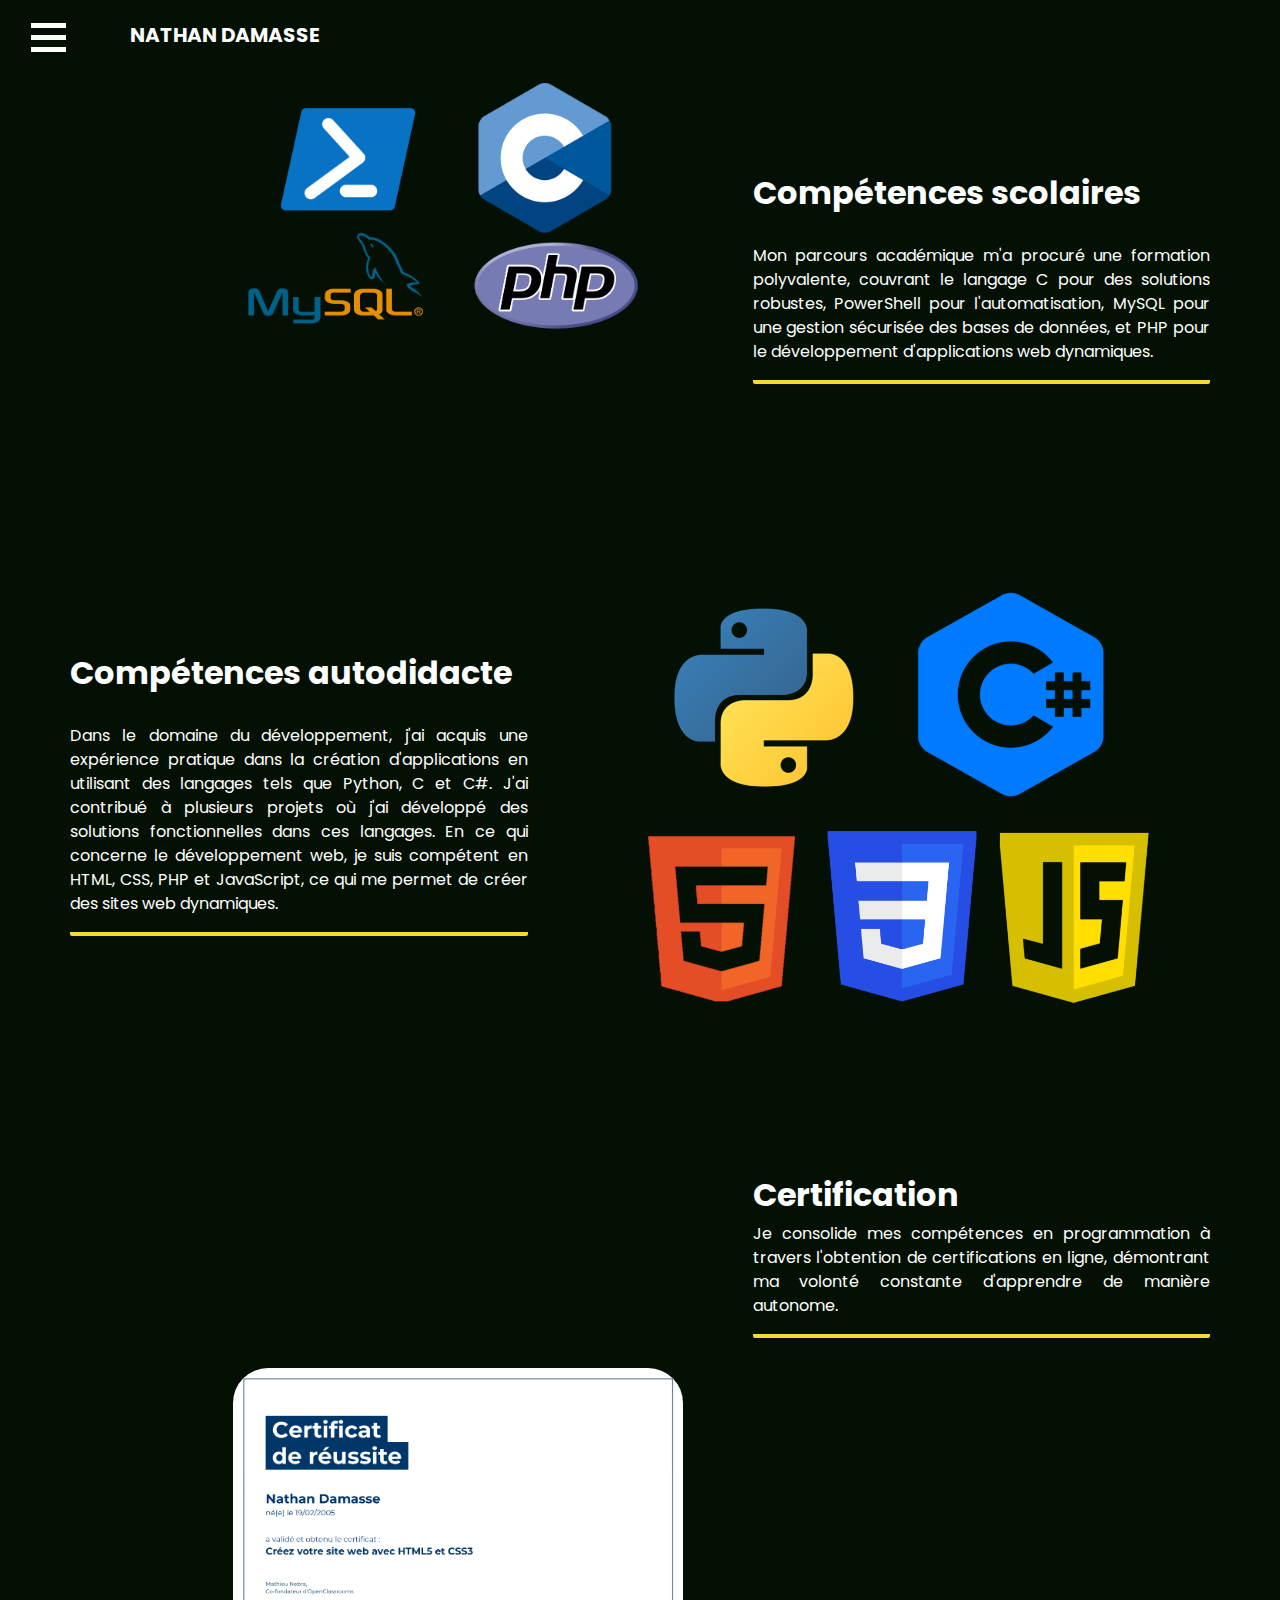
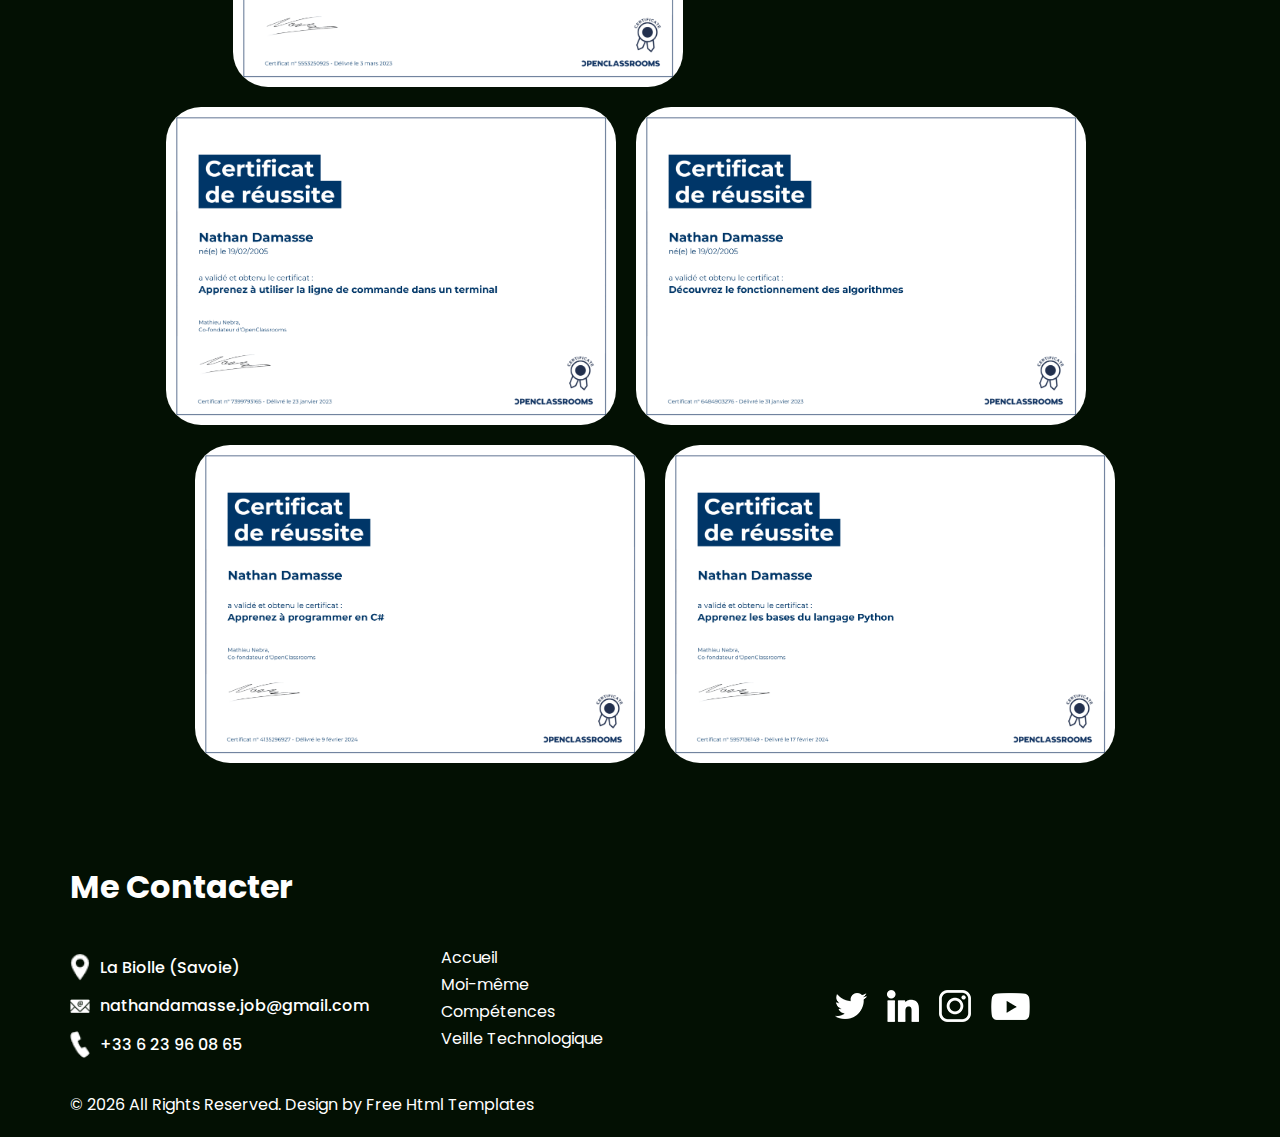
<file: gallery.html>
<!DOCTYPE html>
<html lang="fr">

<head>
  <!-- Basic -->
  <meta charset="utf-8" />
  <meta http-equiv="X-UA-Compatible" content="IE=edge" />
  <!-- Mobile Metas -->
  <meta name="viewport" content="width=device-width, initial-scale=1, shrink-to-fit=no" />
  <!-- Site Metas -->
  <meta name="keywords" content="" />
  <meta name="description" content="" />
  <meta name="author" content="" />

  <title>Compétences</title>

  <!-- slider stylesheet -->
  <link rel="stylesheet" type="text/css" href="https://cdnjs.cloudflare.com/ajax/libs/OwlCarousel2/2.3.4/assets/owl.carousel.min.css" />

  <!-- bootstrap core css -->
  <link rel="stylesheet" type="text/css" href="css/bootstrap.css" />

  <!-- Custom styles for this template -->
  <link href=" css/style.css" rel="stylesheet" />
  <!-- responsive style -->
  <link href="css/responsive.css" rel="stylesheet" />
</head>

<body class="sub_page">
  <div class="hero_area">
    <!-- header section strats -->
    <header class="header_section">
      <div class="container-fluid">
        <nav class="navbar navbar-expand-lg custom_nav-container d-block">
          <div class="main_nav_menu">
            <div class="fk_width">
              <div class="custom_menu-btn">
                <button onclick="openNav()">
                  <span class="s-1"> </span>
                  <span class="s-2"> </span>
                  <span class="s-3"> </span>
                </button>
              </div>
              <div id="myNav" class="overlay">
                <div class="overlay-content">
                  <a class="" href="index.html">Accueil <span class="sr-only">(current)</span></a>
                  <a class="" href="moi-meme.html">Moi-même </a>
                  <a class="" href="gallery.html">Compétences </a>
                  <a class="" href="blog.html">Veille Technologique </a>
                </div>
              </div>
            </div>
            <a class="navbar-brand" href="index.html">
              <span>
                Nathan DAMASSE
              </span>
            </a>
            
          </div>
        </nav>
      </div>
    </header>
    <!-- end header section -->
  </div>


  <!-- gallery section -->
  <section class="about_section layout_padding-bottom">
    <div class="img-box">
      <!-- Ajout de la classe "competence" à l'image -->
      <img src="images/competence.png" class="competence-bts" alt="" />
    </div>
    <div class="container">
      <div class="row">
        <div class="col-lg-5 ml-auto">
          <div class="ecole">
            <div class="heading_container">
              <h2>
                Compétences scolaires
              </h2>
              <p>
                <br>
                Mon parcours académique m'a procuré une formation polyvalente, couvrant le langage C pour des solutions robustes, PowerShell pour l'automatisation, MySQL pour une gestion sécurisée des bases de données, et PHP pour le développement d'applications web dynamiques.
              </p>
            </div>
          </div>
        </div>
      </div>
    </div>
  </section>
  
  <section class="about_section layout_padding-bottom">
    <div class="container">
      <div class="img-box">
        <img src="images/competence-img.png" class="competence-img" alt="" />
      </div>
      <div class="row">
        <div class="col-md-5">
            <div class="competence">
              <div class="heading_container">
                <h2>
                  Compétences autodidacte
                </h2>
                <p>
                  <br>Dans le domaine du développement, j'ai acquis une expérience pratique dans la création d'applications en utilisant des langages tels que Python, C et C#. J'ai contribué à plusieurs projets où j'ai développé des solutions fonctionnelles dans ces langages. En ce qui concerne le développement web, je suis compétent en HTML, CSS, PHP et JavaScript, ce qui me permet de créer des sites web dynamiques.
                </p>
              </div>
            </div>
        </div>
      </div>
    </div>
  </section>
  
  <section class="gallery_section layout_padding">
    <div class="container">
      <div class="row">
        <div class="col-lg-5 ml-auto">
          <div class="certification">
            <div class="heading_container">
              <h2>
                Certification
              </h2>
              <p>
                Je consolide mes compétences en programmation à travers l'obtention de certifications en ligne, démontrant ma volonté constante d'apprendre de manière autonome.
              </p>
            </div>
          </div>
        </div>
      </div>
    </div>
    <div class="gallery_container">
      <div class="container">
        <div class="gallery_box">
          <div class="box b1">
            <div class="img-box">
              <img src="images/gallery-1.png" alt="" />
            </div>
          </div>
          <div class="box b2">
            <div class="img-box">
              <img src="images/gallery-2.png" alt="" />
            </div>
            <div class="img-box">
              <img src="images/gallery-3.png" alt="" />
            </div>
          </div>
          <div class="box b3">
            <div class="img-box">
              <img src="images/gallery-4.png" alt="" />
            </div>
            <div class="img-box">
              <img src="images/gallery-5.png" alt="" />
            </div>
          </div>
        </div>
      </div>
    </div>
  </section>

  <!-- end gallery section -->

  <!-- info section -->

  <section class="info_section ">
    <div class="info_container layout_padding-top">
      <div class="container">
        <div class="heading_container">
          <h2>
            Me Contacter
          </h2>
        </div>
        <div class="info_main">
          <div class="row">
            <div class="col-md-4 col-lg-3">
              <div class="info_contact ">
                <a href="https://maps.app.goo.gl/idgFPx5pJXwn77fRA" target="_blank" class="link-box">
                  <div class="img-box">
                    <img src="images/location.png" alt="" />
                  </div>
                  <div class="detail-box">
                    <h6>
                      La Biolle (Savoie)
                    </h6>
                  </div>
                </a>
                <a href="mailto:nathandamasse.job@gmail.com" class="link-box">
                  <div class="img-box">
                    <img src="images/mail.png" alt="" />
                  </div>
                  <div class="detail-box">
                    <h6>
                      nathandamasse.job@gmail.com
                    </h6>
                  </div>
                </a>
                <a href="tel:+33623960865" class="link-box">
                  <div class="img-box">
                    <img src="images/call.png" alt="" />
                  </div>
                  <div class="detail-box">
                    <h6>
                      +33 6 23 96 08 65
                    </h6>
                  </div>
                </a>
              </div>
            </div>
            <div class="col-md-2 col-lg-3">
              <div class="info_link-box">
                <ul>
                  <li class=" ">
                    <a class="" href="index.html">Accueil <span class="sr-only">(current)</span></a>
                  </li>
                  <li class="">
                    <a class="" href="moi-meme.html">Moi-même </a>
                  </li>
                  <li class="">
                    <a class="" href="gallery.html">Compétences </a>
                  </li>
                  <li class="">
                    <a class="" href="blog.html">Veille Technologique </a>
                  </li>
                </ul>
              </div>
            </div>
            <div class="col-md-6 ">
              <div class="social_box">
                <a href="https://twitter.com/Nathan_DAMASSE" target="_blank">
                  <img src="images/twitter.png" alt="" />
                </a>
                <a  href="https://linkedin.com/in/nathan-damasse" target="_blank">
                  <img src="images/linkedin.png" alt="" />
                </a>
                <a href="https://www.instagram.com/nathan_damasse/" target="_blank">
                  <img src="images/instagram.png" alt="" />
                </a>
                <a href="https://www.youtube.com/channel/UCcuRMPHTASY5monI_ZyoPIA" target="_blank">
                  <img src="images/youtube.png" alt="" />
                </a>
              </div>
            </div>
          </div>
        </div>
      </div>
    </div>
  </section>

  <!-- end info section -->

  <!-- footer section -->
  <footer class="footer_section ">
    <div class="container">
      <p>
        &copy; <span id="displayYear"></span> All Rights Reserved. Design by
        <a href="https://html.design/">Free Html Templates</a>
      </p>
    </div>
  </footer>
  <!-- footer section -->

  <script src="js/jquery-3.4.1.min.js"></script>
  <script src="js/bootstrap.js"></script>
  <script src="https://cdnjs.cloudflare.com/ajax/libs/OwlCarousel2/2.3.4/owl.carousel.min.js"></script>
  <script src="js/custom.js"></script>
</body>

</html>
</file>
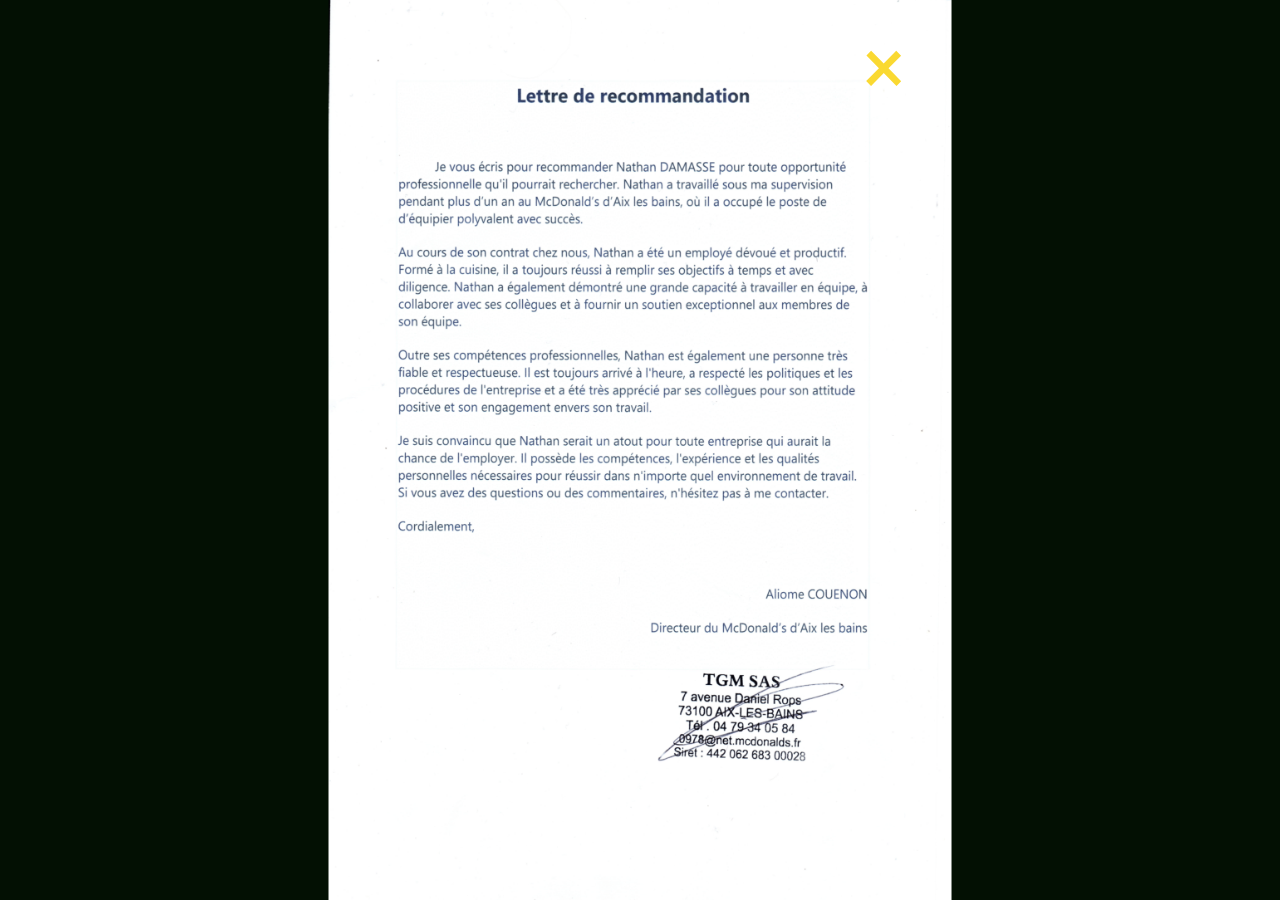
<file: photo-2.html>
<!DOCTYPE html>
<html lang="en">

<head>
  <!-- Basic -->
  <meta charset="utf-8" />
  <meta http-equiv="X-UA-Compatible" content="IE=edge" />
  <!-- Mobile Metas -->
  <meta name="viewport" content="width=device-width, initial-scale=1, shrink-to-fit=no" />
  <!-- Site Metas -->
  <meta name="keywords" content="" />
  <meta name="description" content="" />
  <meta name="author" content="" />

  <title>Picstudio</title>

  <!-- slider stylesheet -->
  <link rel="stylesheet" type="text/css" href="https://cdnjs.cloudflare.com/ajax/libs/OwlCarousel2/2.3.4/assets/owl.carousel.min.css" />

  <!-- bootstrap core css -->
  <link rel="stylesheet" type="text/css" href="css/bootstrap.css" />

  <!-- Custom styles for this template -->
  <link href="css/style.css" rel="stylesheet" />
  <!-- responsive style -->
  <link href="css/responsive.css" rel="stylesheet" />

  <!-- Style for full-size image -->
  <style>
    body {
      margin: 0;
      overflow: hidden;
    }

    .image-container {
      position: relative;
      width: 100%;
      height: 100vh;
    }

    img {
      max-width: 100%;
      max-height: 100%;
      width: auto;
      height: auto;
      position: absolute;
      top: 50%;
      left: 50%;
      transform: translate(-50%, -50%);
    }

    .closebtn {
      position: absolute;
      top: 10px;
      right: 29%;
      font-size: 80px;
      cursor: pointer;
      color: #fad932;
      z-index: 1;
      transition: transform 1s ease-in-out;
    }

    /* Rotation animation on hover */
    .closebtn:hover {
      transform: scale(1.2) rotate(90deg);
    }

    @media (max-width: 767px) {
      .closebtn {
        font-size: 40px; /* Reduced size by 50% for phones */
        right: 3%;
        top: 10%;
      }
    }
  </style>
</head>

<body class="">
  <div class="image-container">
    <!-- Inserted image -->
    <img src="images/blog-1.png" alt="Blog Image">

    <!-- Close button -->
    <div class="closebtn" onclick="goToBlogPage()">&times;</div>
  </div>

  <!-- Your existing JavaScript imports -->
  <script src="js/jquery-3.4.1.min.js"></script>
  <script src="js/bootstrap.js"></script>
  <script src="https://cdnjs.cloudflare.com/ajax/libs/OwlCarousel2/2.3.4/owl.carousel.min.js"></script>
  <script src="js/custom.js"></script>

  <!-- JavaScript to navigate to the blog page -->
  <script>
    function goToBlogPage() {
      window.location.href = 'blog.html';
    }
  </script>
</body>

</html>
</file>
<file: css/style.css>
@import url("https://fonts.googleapis.com/css2?family=Open+Sans:wght@400;700&family=Poppins:wght@400;500;700&display=swap");
@font-face {
  font-family: "Andale Mono";
  src: url(../fonts/AndaleMono.ttf);
}

html {
  scroll-behavior: smooth;
  overflow-x: hidden;
}

body {
  font-family: "Poppins", sans-serif;
  color: #ffffff;
  background-color: #031003;
}

.layout_margin {
  margin-top: 90px;
  margin-bottom: 90px;
}

.layout_padding {
  padding-top: 120px;
  padding-bottom: 120px;
}

.layout_padding2 {
  padding-top: 45px;
  padding-bottom: 45px;
}

.layout_padding2-top {
  padding-top: 45px;
}

.layout_padding2-bottom {
  padding-bottom: 45px;
}

.layout_padding-top {
  padding-top: 120px;
}

.layout_padding-bottom {
  padding-bottom: 120px;
}

.heading_container {
  display: -webkit-box;
  display: -ms-flexbox;
  display: flex;
  -webkit-box-orient: vertical;
  -webkit-box-direction: normal;
      -ms-flex-direction: column;
          flex-direction: column;
  -webkit-box-align: start;
      -ms-flex-align: start;
          align-items: flex-start;
  color: #ffffff;
}

.heading_container h2 {
  font-weight: bold;
}

.heading_container a {
  display: inline-block;
  background: #fad932;
  color: #000000;
  padding: 10px 35px;
  border-radius: 30px;
  border: 1px solid #fad932;
  -webkit-transition: all 0.3s;
  transition: all 0.3s;
  text-transform: uppercase;
  margin-top: 15px;
}

.heading_container a:hover {
  background: transparent;
  color: #fad932;
}

@-webkit-keyframes hueAnimate {
  0% {
    -webkit-filter: hue-rotate(0deg);
            filter: hue-rotate(0deg);
  }
  100% {
    -webkit-filter: hue-rotate(360deg);
            filter: hue-rotate(360deg);
  }
}

@keyframes hueAnimate {
  0% {
    -webkit-filter: hue-rotate(0deg);
            filter: hue-rotate(0deg);
  }
  100% {
    -webkit-filter: hue-rotate(360deg);
            filter: hue-rotate(360deg);
  }
}

/*header section*/
.hero_area {
  position: relative;
}

.sub_page .info_section .social_box {
  -webkit-filter: invert(100%);
          filter: invert(100%);
}

.header_section .container-fluid {
  padding-right: 25px;
  padding-left: 25px;
}

.header_section .nav_container {
  margin: 0 auto;
}

.custom_nav-container.navbar-expand-lg .navbar-nav .nav-link img {
  width: 22px;
  margin-right: 15px;
}

.custom_nav-container.navbar-expand-lg .navbar-nav .nav-link {
  padding: 0px 25px;
  color: #fefeff;
  text-align: center;
  font-family: "Roboto", sans-serif;
}

.custom_menu-btn {
  z-index: 9;
  position: absolute;
  left: 0;
  top: 15px;
}

.custom_menu-btn button {
  outline: none;
  border: none;
  background-color: transparent;
}

.custom_menu-btn span {
  display: block;
  width: 35px;
  height: 5px;
  background-color: #fff;
  margin: 7px 0;
  -webkit-transition: all 0.3s;
  transition: all 0.3s;
}

.custom_menu-btn .s-2 {
  -webkit-transition: 73% 0.1s;
  transition: 73% 0.1s;
}

.overlay.menu_width {
  width: 25%; /* Ajustez cette valeur à votre largeur préférée */
  transition: width 0.3s; /* Ajout d'une transition pour une animation fluide */
}

.overlay-content.menu_width {
  width: 25%; /* Ajustez cette valeur à votre largeur préférée */
}

.custom_menu-btn.menu_btn-style {
  left: 26%; /* Ajustez cette valeur pour correspondre à la largeur du menu */
}

/* Nouvelles règles pour le bouton lorsqu'il est dans le menu */
.overlay.menu_width .custom_menu-btn.menu_btn-style {
  left: 0;
}

.menu_btn-style {
  position: fixed;
  left: 22px;
  top: 15px;
}

.menu_btn-style button {
  -webkit-transform: translateX(14px);
          transform: translateX(14px);
}

.menu_btn-style button .s-1 {
  -webkit-transform: rotate(45deg) translateY(17px);
          transform: rotate(45deg) translateY(17px);
}

.menu_btn-style button .s-2 {
  -webkit-transform: translateX(-100px);
          transform: translateX(-100px);
}

.menu_btn-style button .s-3 {
  -webkit-transform: rotate(-45deg) translateY(-17px);
          transform: rotate(-45deg) translateY(-17px);
}

.position-unset {
  position: unset;
}

.navbar-expand-lg .navbar-collapse {
  -webkit-box-flex: 0;
      -ms-flex-positive: 0;
          flex-grow: 0;
}

.overlay {
  height: 100%;
  width: 0;
  position: fixed;
  z-index: 1;
  top: 0;
  left: 0;
  background: #1e2828;
  overflow-x: hidden;
  -webkit-transition: 0.5s;
  transition: 0.5s;
}

.overlay .closebtn {
  position: absolute;
  top: 0;
  right: 30px;
  font-size: 60px;
}

.overlay a {
  display: inline-block;
  padding: 10px 15px;
  text-decoration: none;
  font-size: 18px;
  text-transform: uppercase;
  color: #fad932;
  margin: 10px 0;
  display: block;
  -webkit-transition: 0.3s;
  transition: 0.3s;
  border: 1.5px solid #ffffff;
  border-radius: 5px;
  width: 220px;
}

.overlay a:hover {
  border-color: transparent;
  background-color: #fad932;
}

.overlay-content {
  position: relative;
  top: 20%;
  width: 100%;
  text-align: center;
  margin-top: 30px;
  display: -webkit-box;
  display: -ms-flexbox;
  display: flex;
  -webkit-box-orient: vertical;
  -webkit-box-direction: normal;
      -ms-flex-direction: column;
          flex-direction: column;
  -webkit-box-align: center;
      -ms-flex-align: center;
          align-items: center;
}

@media only screen and (max-width: 768px) {
  .overlay.menu_width {
    width: 100%; /* Utiliser 100% de la largeur sur les petits écrans */
  }

  .custom_menu-btn.menu_btn-style {
    left: 22px; /* Ajustez la position pour les petits écrans */
  }

  .overlay.menu_width .custom_menu-btn.menu_btn-style {
    left: 22px; /* Ajustez la position pour les petits écrans */
  }
}

.menu_width {
  width: 100%;
}

.scroll-y-hidden {
  overflow-y: hidden;
}

a,
a:hover,
a:focus {
  text-decoration: none;
}

a:hover,
a:focus {
  color: initial;
}

.btn,
.btn:focus {
  outline: none !important;
  -webkit-box-shadow: none;
          box-shadow: none;
}

.fk_width {
  width: 105px;
}

.custom_nav-container .nav_search-btn {
  background-image: url(../images/search-icon.png);
  background-size: 18px;
  background-repeat: no-repeat;
  width: 35px;
  height: 35px;
  padding: 0;
  border: none;
  background-position: center;
}

.navbar-brand {
  display: -webkit-box;
  display: -ms-flexbox;
  display: flex;
}

.navbar-brand span {
  color: #ffffff;
  font-weight: bold;
  text-transform: uppercase;
}

.custom_nav-container {
  z-index: 99999;
  padding: 15px 0;
  -webkit-box-pack: start;
      -ms-flex-pack: start;
          justify-content: flex-start;
}

.custom_nav-container .navbar-toggler {
  outline: none;
}

.custom_nav-container .navbar-toggler .navbar-toggler-icon {
  background-image: url(../images/menu.png);
  background-size: 55px;
}

.main_nav_menu {
  display: -webkit-box;
  display: -ms-flexbox;
  display: flex;
}

.user_option {
  display: -webkit-box;
  display: -ms-flexbox;
  display: flex;
  -webkit-box-align: center;
      -ms-flex-align: center;
          align-items: center;
  margin-left: 45px;
}

.user_option a {
  display: -webkit-box;
  display: -ms-flexbox;
  display: flex;
  -webkit-box-align: center;
      -ms-flex-align: center;
          align-items: center;
  margin-right: 35px;
  color: #ffffff;
  text-transform: uppercase;
}

.user_option a img {
  width: 20px;
  margin-right: 10px;
}

.user_option a span {
  color: #ffffff;
}

/*end header section*/
.slider_section {
  padding-top: 45px;
}

.slider_section #carouselExampleIndicators {
  -webkit-box-flex: 1;
      -ms-flex: 1;
          flex: 1;
}

.slider_section .detail-box {
  color: #ffffff;
  margin-top: 75px;
  
}

.slider_section .detail-box h1 {
  font-size: 3rem;
  font-family: "Andale Mono";
}

.slider_section .detail-box p {
  margin-top: 15px;
}

.slider_section .detail-box a {
  display: inline-block;
  background: #fad932;
  color: #000000;
  padding: 10px 25px;
  border-radius: 30px;
  border: 1px solid #fad932;
  -webkit-transition: all 0.3s;
  transition: all 0.3s;
  text-transform: uppercase;
  margin-top: 35px;
}

.slider_section .detail-box a:hover {
  background: transparent;
  color: #fad932;
}

.slider_section .img-box {
  margin-top: -125px;
}

.slider_section .img-box img {
  width: 80%;
}

.slider_section .img-box::before {
  content: "";
  position: absolute;
  top: -135px;
  left: 0;
  width: 100%;
  height: 100%;
  background: -webkit-gradient(linear, left top, left bottom, from(#000000), color-stop(transparent), to(transparent));
  background: linear-gradient(to bottom, #000000, transparent, transparent);
  z-index: 1;
  display: none;
}

.slider_section .carousel_control-box {
  display: -webkit-box;
  display: -ms-flexbox;
  display: flex;
  -webkit-box-align: center;
      -ms-flex-align: center;
          align-items: center;
  margin-top: 45px;
}

.slider_section .carousel_btn-container {
  width: 95px;
  min-width: 95px;
  display: -webkit-box;
  display: -ms-flexbox;
  display: flex;
  -webkit-box-pack: justify;
      -ms-flex-pack: justify;
          justify-content: space-between;
  z-index: 999;
}

.slider_section .carousel_btn-container .carousel-control-prev,
.slider_section .carousel_btn-container .carousel-control-next {
  position: unset;
  width: 45px;
  height: 45px;
  border: none;
  border-radius: 100%;
  opacity: 1;
  background-repeat: no-repeat;
  background-size: 10px;
  background-position: center;
  border: 1.5px solid #ffffff;
  background-color: transparent;
}

.slider_section .carousel_btn-container .carousel-control-prev:hover,
.slider_section .carousel_btn-container .carousel-control-next:hover {
  background-color: #fad932;
  border-color: transparent;
}

.slider_section .carousel_btn-container .carousel-control-prev {
  background-image: url(../images/prev.png);
}

.slider_section .carousel_btn-container .carousel-control-next {
  background-image: url(../images/next.png);
}

.slider_section .carousel-indicators {
  width: 550px;
  min-width: 550px;
  position: relative;
  margin: 0;
  margin-left: 35px;
  -webkit-box-pack: justify;
      -ms-flex-pack: justify;
          justify-content: space-between;
}

.slider_section .carousel-indicators::before {
  content: "";
  width: calc(100% - 75px);
  height: 1px;
  position: absolute;
  top: 50%;
  left: calc(50% - 8px);
  -webkit-transform: translate(-50%, -50%);
          transform: translate(-50%, -50%);
  background-color: #ffffff;
}


.slider_section .carousel-indicators .ol_design {
  width: 20px;
  height: 20px;
  position: absolute;
  top: 50%;
  left: calc(0% + 35px);
  -webkit-transform: translate(-50%, -50%);
          transform: translate(-50%, -50%);
  border-radius: 100%;
  background-color: #fad932;
  -webkit-transition: all .3s;
  transition: all .3s;
  z-index: 2;
}

.slider_section .carousel-indicators li {
  height: auto;
  border: none;
  opacity: 1;
  color: #ffffff;
  text-indent: 0;
  background-color: transparent;
}

.about_section .detail-box {
  text-align: justify;
  margin: 40% auto;
  position: relative;
  z-index: 2;
  border-bottom: 4px solid #fad932;
  border-radius: 2px;
  margin-bottom: 0%;
}

.about_section .competence {
  text-align: justify;
  margin: 60% auto;
  position: relative;
  z-index: 2;
  border-bottom: 4px solid #fad932;
  border-radius: 2px;
  margin-bottom: 0%;
}

.about_section .ecole {
  text-align: justify; /* Changer la justification à "center" */
  margin: 50% 0; /* Ajuster la marge pour un meilleur positionnement */
  margin-bottom: 30%;
  position: relative;
  z-index: 2;
  border-bottom: 4px solid #fad932;
  border-radius: 2px;
  margin-bottom: 0%;
}


.about_section .img-box {
  width: 90%;
  margin: 0 auto 0;
  position: relative;
  background-repeat: no-repeat;
  margin-top: -125px;
  margin-bottom: 0%;
}


.about_section .img-box .competence-img {
  position: absolute;
  width: 100%;
  padding-left: 50%;
  padding-bottom: 0%;
  padding-top: 20%;
  margin-bottom: 0%;
}

.about_section .img-box .ecole-img {
  position: absolute;
  width: 80%;
  padding-right: 50%;
  padding-bottom: 0%;
  margin-left: 10%;
  padding-top: 5%;
  margin-bottom: 0%;
}



.about_section .img-box .about-img {
position: absolute;
  width: 100%;
  padding-left: 50%;
  padding-bottom: 0%;
  padding-top: 5%;
  margin-bottom: 0%;
}

@media only screen and (max-width: 768px) {
  .about_section .img-box .ecole-img,
  .about_section .img-box .about-img,
  .about_section .img-box .competence-img {
    position: relative;
    width: 100%; /* Utiliser 100% de la largeur sur les écrans plus petits */
    margin: 0;
    padding: 0; /* Aligner l'image à gauche */
    margin-top: -15px;
  }

  .about_section .competence,
  .about_section .detail-box,
  .about_section .ecole {
    text-align: justify;
    position: relative;
    z-index: 2;
    border-bottom: 4px solid #fad932;
    border-radius: 2px;
    margin-left: 2%;
  }

  .about_section .competence {
    margin: 60px auto;
  }

  .about_section .detail-box {
    margin: 40px auto;
  }

  .about_section .ecole {
    margin: 45px auto 30%;
  }
}






.about_section .btn-box {
  display: -webkit-box;
  display: -ms-flexbox;
  display: flex;
  -webkit-box-pack: center;
      -ms-flex-pack: center;
          justify-content: center;
  margin-top: 75px;
  margin-bottom: 175px;
}

.about_section .btn-box a {
  display: inline-block;
  background: #ffffff;
  color: #000000;
  padding: 10px 40px;
  border-radius: 30px;
  border: 1px solid #ffffff;
  -webkit-transition: all 0.3s;
  transition: all 0.3s;
}

.about_section .btn-box a:hover {
  background: transparent;
  color: #ffffff;
}



.gallery_section .gallery_container {
  position: relative;
  max-width: 1700px;
  margin: auto;
}

.gallery_section .gallery_container .gallery_bg {
  position: absolute;
  width: 100%;
  top: 10%;
  margin-left: 0;
  -webkit-transform: rotate(45deg);
          transform: rotate(45deg);
  z-index: -1;
}

.gallery_section .gallery_container .gallery_bg img {
  width: 100%;
}

.gallery_section .gallery_container .gallery_box {
  width: 85%;
  margin: auto;
}

.gallery_section .gallery_container .box {
  display: -webkit-box;
  display: -ms-flexbox;
  display: flex;
}

.gallery_section .gallery_container .box.b1 .img-box {
  margin-left: 8%;
}

.gallery_section .gallery_container .box.b3 {
  -webkit-box-pack: end;
      -ms-flex-pack: end;
          justify-content: flex-end;
}


.about_section .img-box .competence-bts {
  position: absolute;
  width: 50%;
  padding-left: 16%;
  padding-bottom: 0%;
  padding-top: 12%;
  margin-bottom: 0%;
}

@media only screen and (max-width: 768px) {
  .about_section .img-box .competence-bts {
    position: relative;
    width: 100%;
    margin: 0;
    padding: 0;
    margin-top: 20%;
  }
}

.certification-section {
  margin-top: 10%; /* Ajustez cette valeur selon votre besoin */
}

.gallery_section .gallery_container .box.b4 {
  -webkit-box-pack: end;
      -ms-flex-pack: end;
          justify-content: flex-end;
}

.image-XXL img {
  
  max-width: 50%; /* Vous pouvez définir une largeur maximale si nécessaire */
  display: block; /* Élimine l'espace réservé pour les éléments en ligne sous l'image */
  margin: 0 auto; /* Centre l'image horizontalement dans son conteneur parent */
}


.gallery_section .gallery_container .box.b4 .img-box {
  margin-right: 8%;
}


.ggallery_section .heading_container {
  padding: 20%;
  margin: 20%;
}

.gallery_section .certification {
  text-align: justify;
  border-bottom: 4px solid #fad932;
  border-radius: 2px;
}

.gallery_section .gallery_container .box .img-box {
  position: relative;
  margin: 10px;
  top: 20px;
  border-radius: 35px;
  overflow: hidden;
  width: 450px;
}

.gallery_section .gallery_container .box .img-box img {
  width: 100%;
}

.gallery_section .gallery_container .box .img-box h5 {
  color: #FAD932;
  font-weight: bold;
  position: absolute;
  margin: 0;
  top: 50%;
  left: 50%;
  -webkit-transform: translate(-50%, -50%);
  transform: translate(-50%, -50%);
  text-transform: uppercase;
  text-shadow: 2px 2px 4px rgba(0, 0, 0, 0.5); /* Ajout de l'ombre au texte */
}


.blog_section .detail-box {
  margin: 35px auto;
  position: relative;
  z-index: 2;
}

.blog_section .commentaire {
  margin: 35px auto;
  position: relative;
  z-index: 2;
  border-bottom: 4px solid #fad932;
  border-right: 4px solid #fad932;
  border-radius: 2px;
}

.article {
  position: relative;
  margin-bottom: 10%; /* Espacement entre chaque article */
}

.article::after {
  content: '';
  position: absolute;
  bottom: -10px; /* Distance de la ligne par rapport au bas de l'article */
  left: 0;
  width: 70%; /* Largeur de la ligne */
  height: 2px; /* Épaisseur de la ligne */
  background-color: #fad932; /* Couleur de la ligne */
  border-radius: 5px; /* Courbure de la ligne */
}

.article p {
  text-align: justify;
}

.titre {
  margin-top: 10%;
  border-bottom: 2px solid #fad932; /* Bordure en bas */
  border-right: 2px solid #fad932; /* Bordure à droite */
  padding: 1%;
}

.blog_section .blog_container {
  position: relative;
  max-width: 1500px;
  margin: auto;
}

.blog_section .blog_container .blog_bg {
  position: absolute;
  width: 100%;
  top: 10%;
  margin-left: 0;
  -webkit-transform: rotate(-45deg);
          transform: rotate(-45deg);
  z-index: -1;
}

.blog_section .blog_container .blog_bg img {
  width: 100%;
}

.blog_section .blog_box {
  width: 80%;
  margin: auto;
}

.blog_section .box {
  margin-top: 55px;
  background-color: #ffffff;
  border-radius: 35px;
  overflow: hidden;
}

.blog_section .box.b1 {
  margin-top: 100%;
}

.blog_section .box .img-box {
  position: relative;
}

.blog_section .box .img-box img {
  width: 100%;
}

.blog_section .box .blog-detail {
  padding: 25px 25px 15px;
}

.blog_section .box .blog-detail .blog_post {
  display: -webkit-box;
  display: -ms-flexbox;
  display: flex;
  -webkit-box-pack: justify;
      -ms-flex-pack: justify;
          justify-content: space-between;
}

.blog_section .box .blog-detail .blog_post h6 {
  color: #c2bebe;
}

.blog_section .box .blog-detail h5 {
  color: #031003;
  text-transform: uppercase;
  font-weight: bold;
}

.blog_section .box .blog-detail p {
  color: #404040;
}

.client_section .client_container {
  position: relative;
  max-width: 1500px;
  margin: auto;
}

.client_section .client_container .client_bg {
  position: absolute;
  width: 100%;
  top: 10%;
  margin-left: 0;
  -webkit-transform: rotate(45deg);
          transform: rotate(45deg);
  z-index: -1;
}

.client_section .client_container .client_bg img {
  width: 100%;
}

.client_section .client_box {
  width: 80%;
  margin: auto;
}

.client_section .box {
  position: relative;
}

.client_section .client_content-box {
  display: -webkit-box;
  display: -ms-flexbox;
  display: flex;
  -webkit-box-orient: vertical;
  -webkit-box-direction: normal;
      -ms-flex-direction: column;
          flex-direction: column;
  -webkit-box-align: center;
      -ms-flex-align: center;
          align-items: center;
  text-align: center;
  margin: 0 10px;
}

.client_section .client_content-box .img-box {
  width: 125px;
  border-radius: 100%;
  margin-bottom: -62px;
  position: relative;
  z-index: 2;
}

.client_section .client_content-box .img-box img {
  width: 100%;
}

.client_section .client_content-box .detail-box {
  padding: 95px 25px 45px 25px;
  background-color: #ffffff;
  border-radius: 35px;
}

.client_section .client_content-box .detail-box h4 {
  color: #1d1b28;
  font-weight: bold;
}

.client_section .client_content-box .detail-box p {
  color: #1d1b28;
  margin-top: 25px;
}

.client_section .client_content-box .detail-box img {
  width: 35px;
  margin-top: 25px;
}

.client_section .carousel-control-prev,
.client_section .carousel-control-next {
  width: 50px;
  height: 50px;
  background-color: #000000;
  opacity: 1;
  top: 50%;
  background-repeat: no-repeat;
  background-position: center;
  background-size: 12px;
  border-radius: 5px;
}

.client_section .carousel-control-prev:hover,
.client_section .carousel-control-next:hover {
  background-color: #fad932;
}

.client_section .carousel-control-prev {
  background-image: url(../images/prev-arrow.png);
  left: -65px;
}

.client_section .carousel-control-next {
  background-image: url(../images/next-arrow.png);
  right: -65px;
}

.client_section .camera_img-box {
  margin-top: 115%;
}

.client_section .camera_img-box img {
  width: 100%;
}

/* info section */
.info_section {
  position: relative;
  margin-top: -125px;
}

.info_section .heading_container {
  margin-bottom: 25px;
}

.info_section .info_main .row {
  -webkit-box-align: center;
      -ms-flex-align: center;
          align-items: center;
}

.info_section .info_logo {
  display: -webkit-box;
  display: -ms-flexbox;
  display: flex;
}

.info_section .info_logo img {
  width: 65px;
}

.info_section .social_box {
  display: -webkit-box;
  display: -ms-flexbox;
  display: flex;
  -webkit-box-align: center;
      -ms-flex-align: center;
          align-items: center;
  -webkit-box-pack: center;
      -ms-flex-pack: center;
          justify-content: center;
}

.info_section .social_box a {
  margin: 0 10px;
}

.info_section a {
  text-transform: none;
}

.info_section h5 {
  margin-bottom: 12px;
  font-size: 24px;
  color: #3eb4b8;
}

.info_section p {
  color: #323232;
}

/* Styles CSS pour redimensionner les images */
.img-small {
  height: auto;
  width: 75%;
}

@media only screen and (max-width: 768px) {
  .img-small {
    height: auto;
    width: 75%;
    margin-left: 10%;
  }
}

.info_section ul {
  padding: 0;
}

.info_section ul li {
  list-style-type: none;
  margin: 3px 0;
}

.info_section ul li a {
  color: #ffffff;
}

.info_section .info_link-box {
  margin-left: 30%;
  display: -webkit-box;
  display: -ms-flexbox;
  display: flex;
  -webkit-box-orient: vertical;
  -webkit-box-direction: normal;
      -ms-flex-direction: column;
          flex-direction: column;
}

@media only screen and (max-width: 768px) {
  .info_section .info_link-box {
    margin-right: 27%;
    display: -webkit-box;
    display: -ms-flexbox;
    display: flex;
    -webkit-box-orient: vertical;
    -webkit-box-direction: normal;
        -ms-flex-direction: column;
            flex-direction: column;
  }
}

.info_section .info_contact .link-box {
  display: -webkit-box;
  display: -ms-flexbox;
  display: flex;
  -webkit-box-align: center;
      -ms-flex-align: center;
          align-items: center;
  margin: 15px 0;
  color: #ffffff;
}

.info_section .info_contact .link-box .img-box {
  display: -webkit-box;
  display: -ms-flexbox;
  display: flex;
  -webkit-box-pack: center;
      -ms-flex-pack: center;
          justify-content: center;
  -webkit-box-align: center;
      -ms-flex-align: center;
          align-items: center;
  margin-right: 10px;
}

.info_section .info_contact .link-box .img-box img {
  width: 20px;
}

.info_section .info_contact .link-box h6 {
  margin-bottom: 0;
}

/* end info section */
/* footer section*/
.footer_section {
  color: #ffffff;
}

.footer_section p {
  margin: 0;
  padding: 20px 0;
}

.footer_section a {
  color: #ffffff;
}

.modal-dialog {
  max-width: 800px;
  margin: 30px auto;
}

.modal-body {
  position: relative;
  padding: 0px;
}

.close {
  position: absolute;
  right: -30px;
  top: 0;
  z-index: 999;
  font-size: 2rem;
  font-weight: normal;
  color: #fff;
  opacity: 1;
}
/*# sourceMappingURL=style.css.map */
</file>
<file: css/responsive.css>
/* @media (min-width:1500px) {
    .gallery_section .gallery_container .gallery_bg {
        max-width: 1500px;
        left: 10%;

    }
}

@media (min-width:2000px) {
    .gallery_section .gallery_container .gallery_bg {
        left: 15%;

    }
} */

@media (max-width: 1260px) {}

@media (max-width: 1120px) {}

@media (max-width: 992px) {
    .main_nav_menu {
        justify-content: space-between;
    }

    .user_option {
        margin-left: 0;
    }

    .navbar-brand {
        margin-right: 0;
    }

    .slider-row {
        flex-direction: column-reverse;
    }

    .slider_section .img-box {
        margin-top: -135px;
    }

    .slider_section .detail-box {
        margin-top: 0;
    }

    .slider_section .img-box::before {
        display: block;
    }

    .slider_section .carousel-indicators {
        width: 450px;
        min-width: 450px;
    }

    .about_section .img-box {
        width: 100%;
        padding: 0 5px;
        margin-top: 0;
    }

    .gallery_section .gallery_container .gallery_bg {
        top: -75px;
    }

    .gallery_section .gallery_container .gallery_box {
        margin-top: 200px;
    }

    .blog_section .blog_container .blog_bg {
        top: 0;
    }

    .blog_section .blog_box {
        width: 100%;
    }

    .blog_section .box.b1 {
        margin-top: 35%;
    }

    .client_section .client_box {
        width: 100%;
    }

    .client_section .box {
        margin-top: 75px;
    }

    .client_section .camera_img-box {
        margin-top: 45px;
        padding-left: 45px;
    }

    .footer_section {
        text-align: center;
    }

    .social_box {
        filter: invert(100%);
    }

}

@media (max-width: 856px) {

    .client_section .carousel-control-prev,
    .client_section .carousel-control-next {
        top: 100%;

    }

    .client_section .carousel-control-prev {
        left: 50%;
        transform: translate(-105%, -50%);
    }

    .client_section .carousel-control-next {
        right: 50%;
        transform: translate(105%, -50%);
    }
}

@media (max-width: 767px) {

    .layout_padding {
        padding-top: 90px;
        padding-bottom: 90px;
    }

    .layout_padding-top {
        padding-top: 90px;
    }

    .layout_padding-bottom {
        padding-bottom: 90px;
    }


    .info_section .info_top .info_form {
        margin-bottom: 35px;
    }

    .info_section .info_main .row>div {
        display: flex;
        flex-direction: column;
        align-items: center;
        text-align: center;
        margin-bottom: 25px;
    }

    .info_section .info_contact .link-box {
        justify-content: center;
    }

    .slider_section .carousel-indicators {
        width: 400px;
        min-width: 400px;
    }

    .gallery_section .gallery_container .box {
        flex-direction: column;
        align-items: center;

    }

    .gallery_section .gallery_container .gallery_box {
        width: 100%;
    }

    .gallery_section .gallery_container .box.b1 .img-box {
        margin-left: 10px;
    }

    .gallery_section .gallery_container .box.b4 .img-box {
        margin-right: 10px;
    }

    .info_section .heading_container {
        align-items: center;
    }
}

@media (max-width: 576px) {
    .slider_section .carousel_control-box {
        flex-direction: column;
        align-items: flex-start;
    }

    .slider_section .carousel-indicators {
        width: 100%;
        min-width: 100%;
        margin-left: 0;
        margin-top: 35px;
    }

    .slider_section .img-box::before {
        background: -webkit-gradient(linear, left top, left bottom, from(#000000), to(transparent));
        background: linear-gradient(to bottom, #000, transparent);
    }

    .gallery_section .gallery_container .box .img-box {
        width: 100%;
        border-radius: 10px;
    }

    .blog_section .box {
        border-radius: 25px;
    }
}

@media (max-width: 480px) {
    .main_nav_menu {
        justify-content: center;
    }

    .fk_width {
        width: 10px;
    }

    .user_option {
        display: none;
    }

    .about_section .img-box .play_btn,
    .about_section .img-box .play_btn a {
        width: 55px;
        height: 55px;
    }
}

@media (max-width: 420px) {}

@media (max-width: 360px) {}

@media (min-width: 1200px) {
    .container {
        max-width: 1170px;
    }

}
</file>
